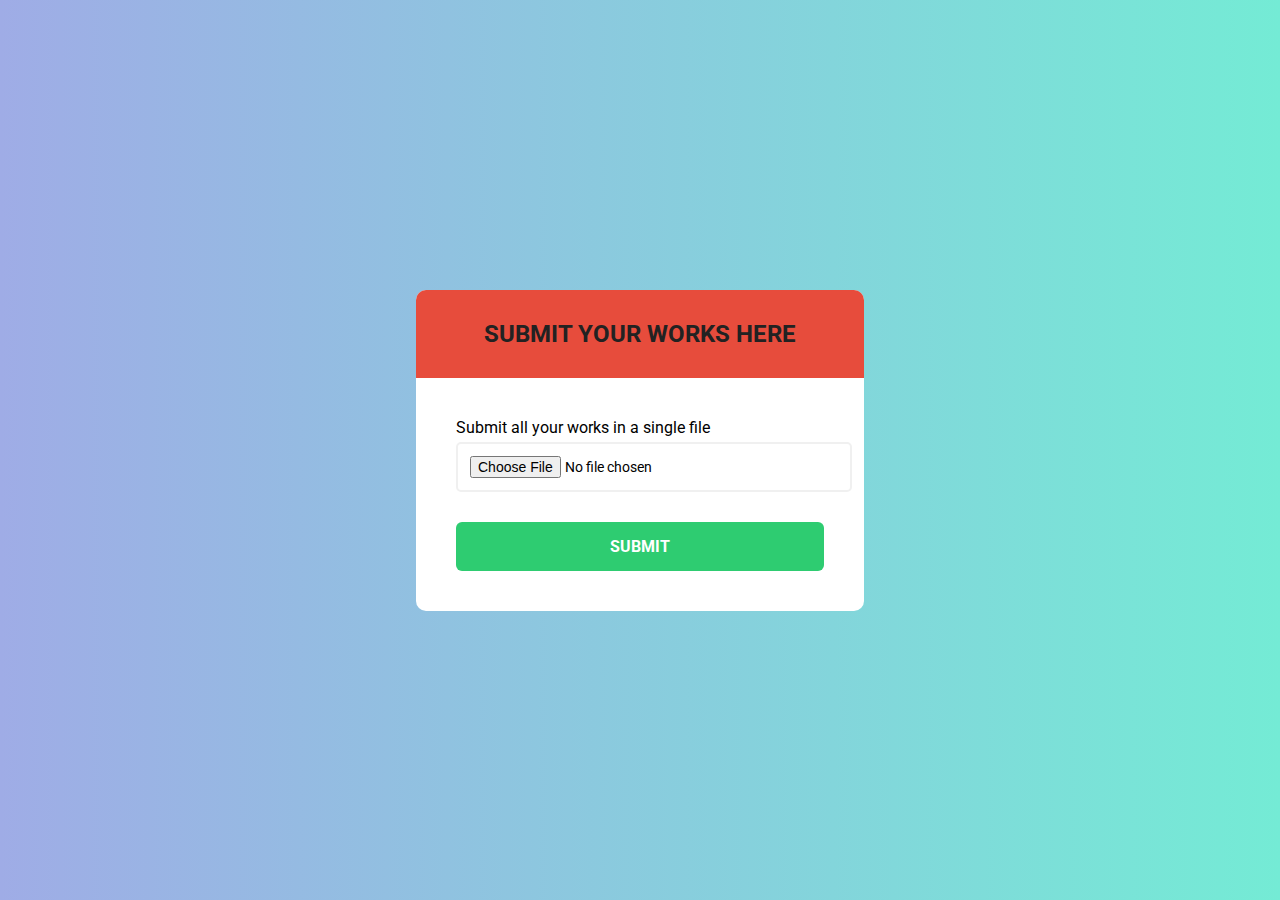
<file: filesubmit.html>
<!DOCTYPE html>
<html lang="en">

<head>
    <meta charset="UTF-8">
    <meta http-equiv="X-UA-Compatible" content="IE=edge">
    <meta name="viewport" content="width=device-width, initial-scale=1.0">
    <title>Project</title>
    <link rel="stylesheet" href="filesubmit.css">
</head>

<body>
    <div class="container">
        <div class="header">
            <h2>Submit your works here</h2>
        </div>

        <form class="form" name="myform" onsubmit="return validation()">
            <div class="form-control">
                <label>Submit all your works in a single file</label>
                <input type="file" name="file_submit">

            </div>
            <input type="submit" value="submit" class="btn" onclick="redirect()">
        </form>
    </div>



    <script>


        var file = document.forms['myform']["file_submit"];
        function validation() {
            if (file.value != "") {

            } else {
                alert("no file selected")
                return false;
            }
        }
        function redirect() {

            window.location.href = "index.html"

        }

    </script>
</body>

</html>
</file>
<file: filesubmit.css>
@import url("https://fonts.googleapis.com/css2?family=Exo+2:wght@300&family=Praise&family=Roboto:wght@300&display=swap");
* {
  padding: 0;
  margin: 0;
  font-family: "Roboto", sans-serif;
}
body {
  background: linear-gradient(to left, #74ebd5, #9face6);
  display: flex;
  align-items: center;
  justify-content: center;
  min-height: 100vh;
  width: 100vw;
}
.container {
  background-color: #ffff;
  border-radius: 10px;
  -webkit-border-redius: 10px;
  overflow: hidden;
  width: calc(100vw - 65vw);
}
.header {
  background-color: #e74c3c;
  padding: 30px 0;
}
.header h2 {
  color: #222;
  font-size: 24px;
  text-transform: uppercase;
  text-align: center;
}
.form .btn {
  background-color: #2ecc71;
  border-radius: 6px;
  border: none;
  color: white;
  display: block;
  font-size: 16px;
  padding: 15px 0;
  margin-top: 20px;
  width: 100%;
  font-weight: bold;
  text-transform: uppercase;
  transition: all 1s ease;
}
.form .btn:hover {
  background: linear-gradient(to right, #74ebd5, #9face6);
}
@media (max-width: 998px) {
  .container {
    width: calc(100vw - 35vw);
    max-width: 100%;
  }
}
.form {
  padding: 40px;
}
.form-control {
  margin-bottom: 30px;
  position: relative;
}
.form-control label {
  display: inline-block;
  margin-bottom: 5px;
}
.form-control input {
  width: 100%;
  border: 2px solid #f0f0f0;
  border-radius: 5px;
  display: block;
  font-size: 14px;
  padding: 12px;
}
.form-control input:focus {
  outline: 0;
  border-color: #777;
}
</file>
